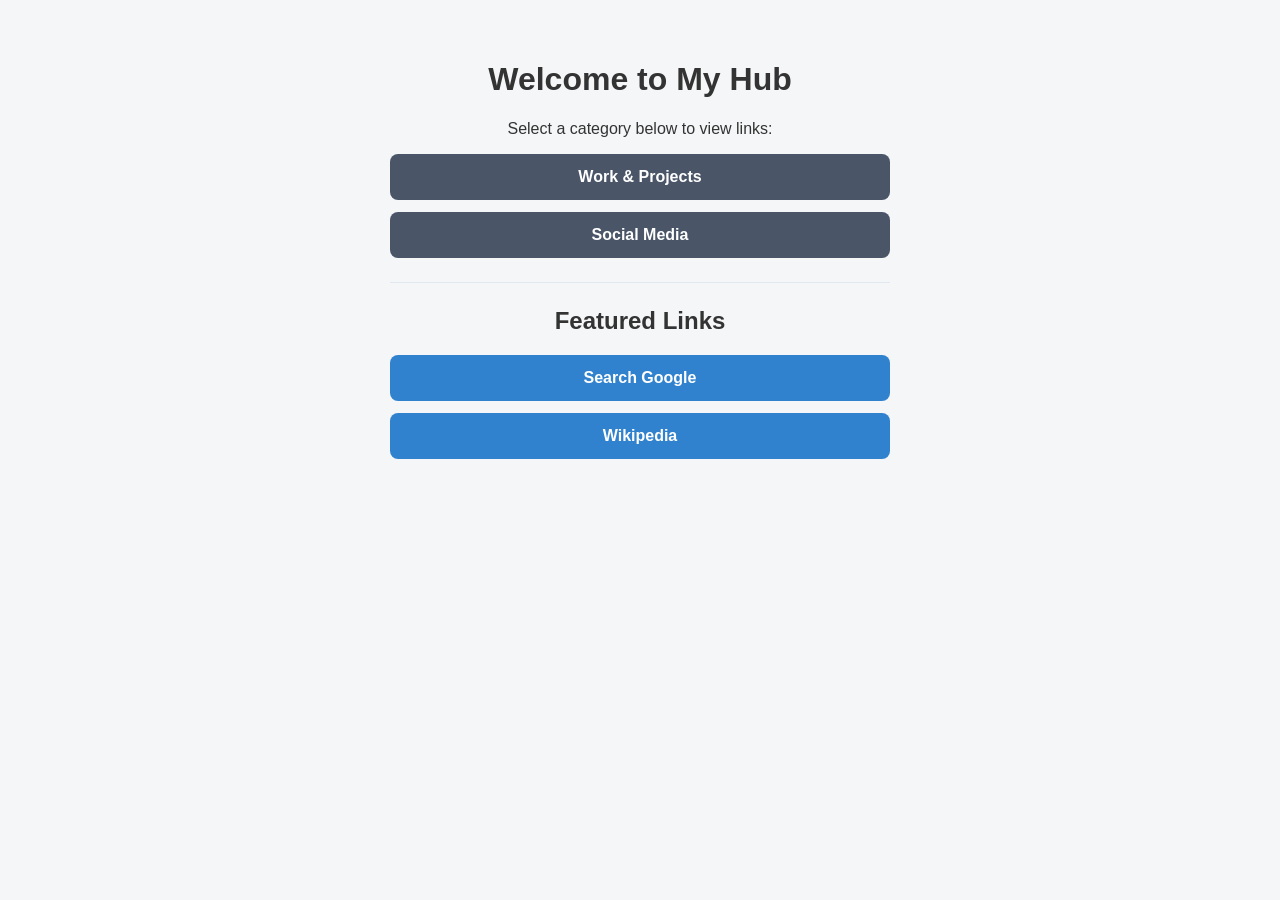
<file: index.html>
<!DOCTYPE html>
<html lang="en">
<head>
  <meta charset="UTF-8">
  <meta name="viewport" content="width=device-width, initial-scale=1.0">
  <title>Home - My Link Hub</title>
  <link rel="stylesheet" href="style.css">
</head>
<body>
  <div class="container">
    <h1>Welcome to My Hub</h1>
    <p>Select a category below to view links:</p>

    <!-- Navigation Buttons to Other Pages on Your Site -->
    <a href="work.html" class="btn nav-btn">Work & Projects</a>
    <a href="test page 2.html" class="btn nav-btn">Social Media</a>

    <hr>

    <!-- External Link Buttons -->
    <h2>Featured Links</h2>
    <a href="https://google.com" target="_blank" class="btn external-btn">Search Google</a>
    <a href="https://wikipedia.org" target="_blank" class="btn external-btn">Wikipedia</a>
  </div>
</body>
</html>
</file>
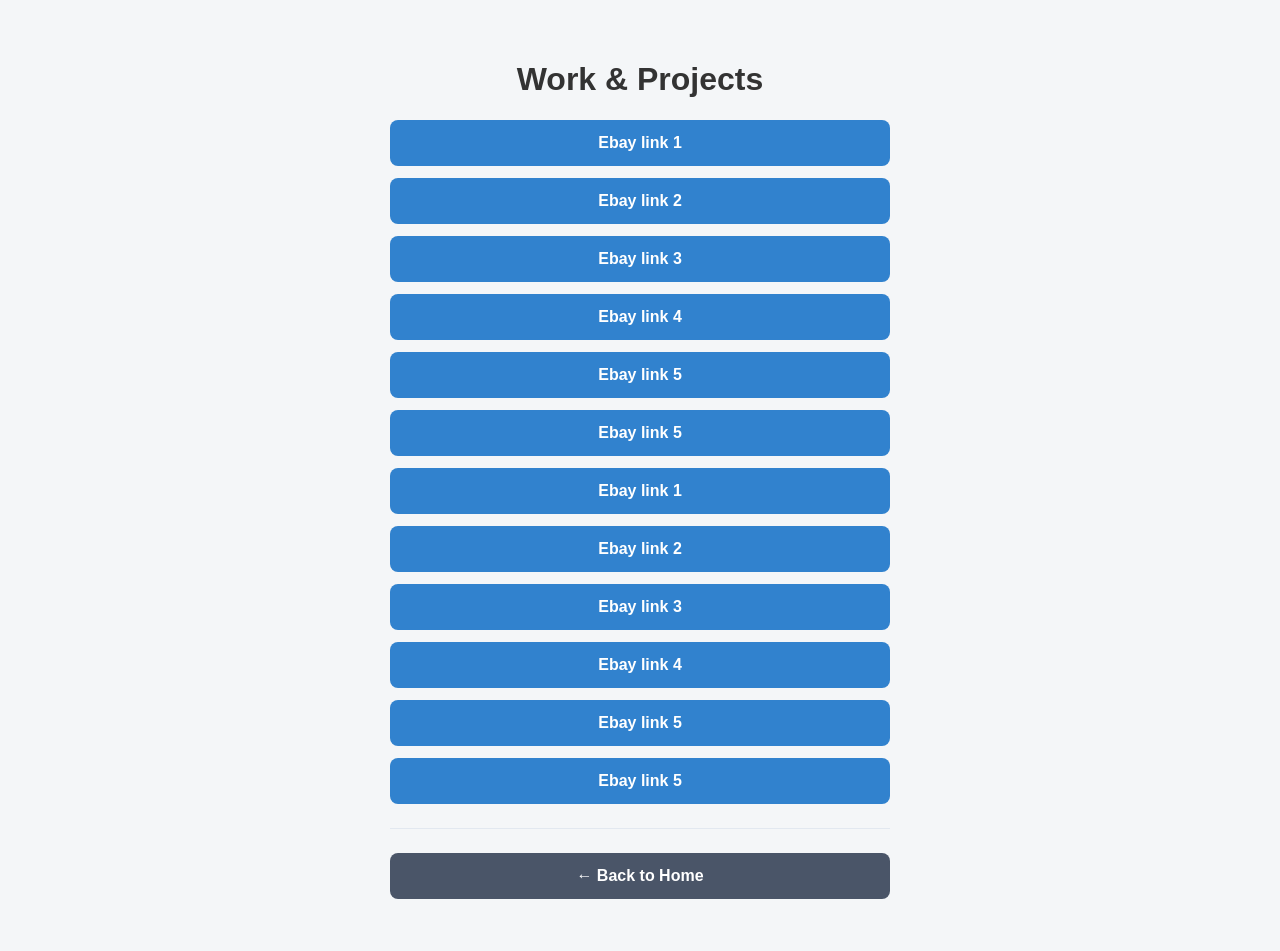
<file: work.html>
<!DOCTYPE html>
<html lang="en">
<head>
  <meta charset="UTF-8">
  <meta name="viewport" content="width=device-width, initial-scale=1.0">
  <title>Work Links</title>
  <link rel="stylesheet" href="style.css">
</head>
<body>
  <div class="container">
    <h1>Work & Projects</h1>
    
    <!-- External Links -->
    <a href="https://www.ebay.com/sch/i.html?_nkw=tohoku+pikachu+2025&mkcid=1&mkrid=711-53200-19255-0&toolid=20023&campid=5339197323&customid=tohokupikachu&siteid=0&mkevt=1" 
      target="_blank" class="btn external-btn">Ebay link 1</a>
    <a href="https://www.ebay.com/sch/i.html?_nkw=tohoku+pikachu+2025&mkcid=1&mkrid=711-53200-19255-0&toolid=20023&campid=5339197323&customid=tohokupikachu&siteid=0&mkevt=1" 
      target="_blank" class="btn external-btn">Ebay link 2</a>
    <a href="https://www.ebay.com/sch/i.html?_nkw=tohoku+pikachu+2025&mkcid=1&mkrid=711-53200-19255-0&toolid=20023&campid=5339197323&customid=tohokupikachu&siteid=0&mkevt=1" 
      target="_blank" class="btn external-btn">Ebay link 3</a>
    <a href="https://www.ebay.com/sch/i.html?_nkw=tohoku+pikachu+2025&mkcid=1&mkrid=711-53200-19255-0&toolid=20023&campid=5339197323&customid=tohokupikachu&siteid=0&mkevt=1" 
      target="_blank" class="btn external-btn">Ebay link 4</a>
    <a href="https://www.ebay.com/sch/i.html?_nkw=tohoku+pikachu+2025&mkcid=1&mkrid=711-53200-19255-0&toolid=20023&campid=5339197323&customid=tohokupikachu&siteid=0&mkevt=1" 
      target="_blank" class="btn external-btn">Ebay link 5</a>
    <a href="https://www.ebay.com/sch/i.html?_nkw=tohoku+pikachu+2025&mkcid=1&mkrid=711-53200-19255-0&toolid=20023&campid=5339197323&customid=tohokupikachu&siteid=0&mkevt=1" 
      target="_blank" class="btn external-btn">Ebay link 5</a>
    <a href="https://www.ebay.com/sch/i.html?_nkw=tohoku+pikachu+2025&mkcid=1&mkrid=711-53200-19255-0&toolid=20023&campid=5339197323&customid=tohokupikachu&siteid=0&mkevt=1" 
      target="_blank" class="btn external-btn">Ebay link 1</a>
    <a href="https://www.ebay.com/sch/i.html?_nkw=tohoku+pikachu+2025&mkcid=1&mkrid=711-53200-19255-0&toolid=20023&campid=5339197323&customid=tohokupikachu&siteid=0&mkevt=1" 
      target="_blank" class="btn external-btn">Ebay link 2</a>
    <a href="https://www.ebay.com/sch/i.html?_nkw=tohoku+pikachu+2025&mkcid=1&mkrid=711-53200-19255-0&toolid=20023&campid=5339197323&customid=tohokupikachu&siteid=0&mkevt=1" 
      target="_blank" class="btn external-btn">Ebay link 3</a>
    <a href="https://www.ebay.com/sch/i.html?_nkw=tohoku+pikachu+2025&mkcid=1&mkrid=711-53200-19255-0&toolid=20023&campid=5339197323&customid=tohokupikachu&siteid=0&mkevt=1" 
      target="_blank" class="btn external-btn">Ebay link 4</a>
    <a href="https://www.ebay.com/sch/i.html?_nkw=tohoku+pikachu+2025&mkcid=1&mkrid=711-53200-19255-0&toolid=20023&campid=5339197323&customid=tohokupikachu&siteid=0&mkevt=1" 
      target="_blank" class="btn external-btn">Ebay link 5</a>
    <a href="https://www.ebay.com/sch/i.html?_nkw=tohoku+pikachu+2025&mkcid=1&mkrid=711-53200-19255-0&toolid=20023&campid=5339197323&customid=tohokupikachu&siteid=0&mkevt=1" 
      target="_blank" class="btn external-btn">Ebay link 5</a>
    <hr>

    <!-- Back to Home Button -->
    <a href="index.html" class="btn nav-btn">← Back to Home</a>
  </div>
</body>
</html>
</file>
<file: style.css>
/* General Page Styling */
body {
  font-family: Arial, sans-serif;
  background-color: #f4f6f8;
  color: #333;
  display: flex;
  justify-content: center;
  padding: 40px 20px;
  margin: 0;
}

.container {
  max-width: 500px;
  width: 100%;
  text-align: center;
}

/* Button Styling */
.btn {
  display: block;
  width: 100%;
  padding: 14px 0;
  margin: 12px 0;
  color: white;
  text-decoration: none;
  font-weight: bold;
  border-radius: 8px;
  box-sizing: border-box;
  transition: background-color 0.2s ease;
}

/* Internal Navigation Buttons */
.nav-btn {
  background-color: #4a5568;
}

.nav-btn:hover {
  background-color: #2d3748;
}

/* External Link Buttons */
.external-btn {
  background-color: #3182ce;
}

.external-btn:hover {
  background-color: #2b6cb0;
}

hr {
  margin: 24px 0;
  border: 0;
  border-top: 1px solid #e2e8f0;
}
</file>
